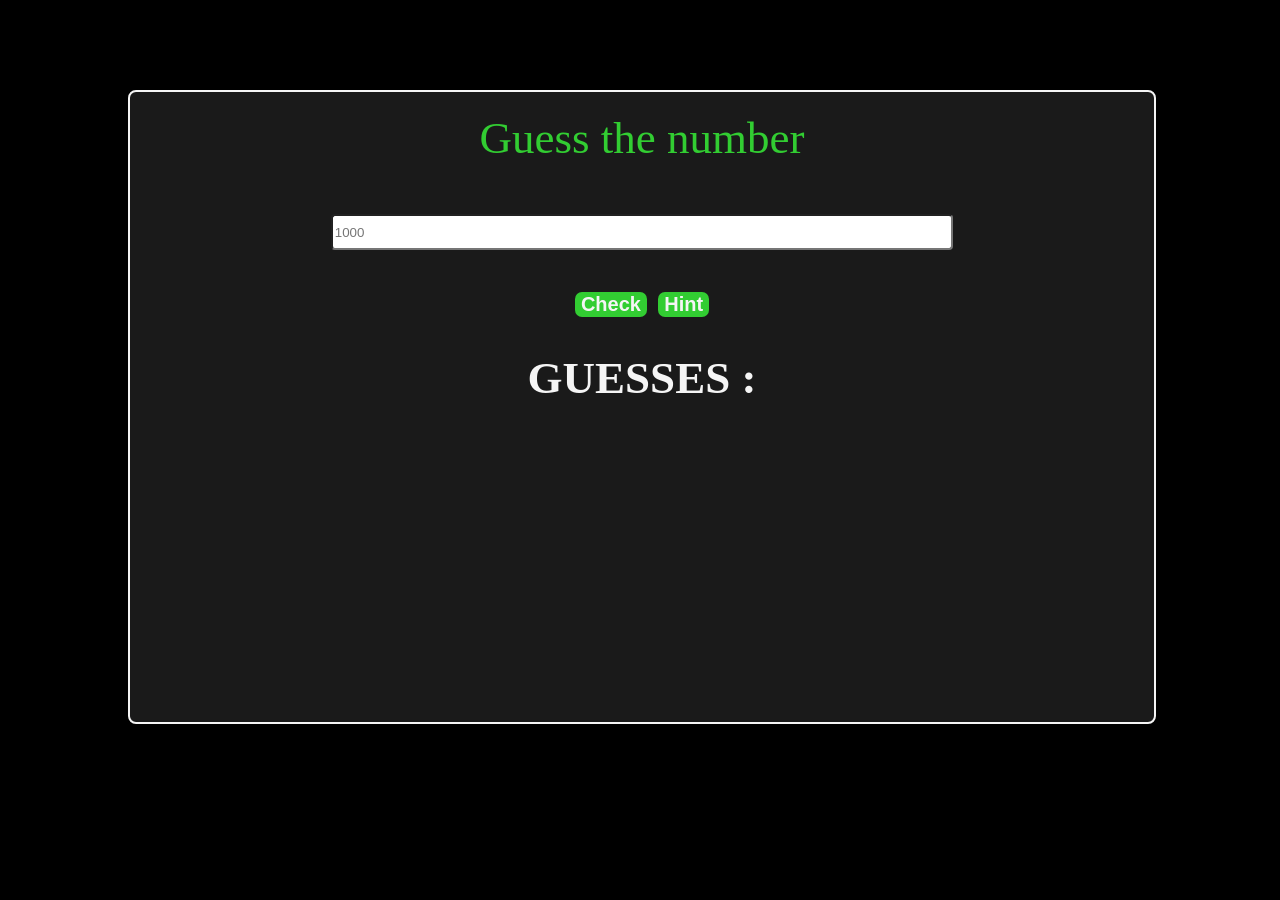
<file: htmls/ng.html>
<!DOCTYPE html>
<html lang="en">
<head>
    <meta charset="UTF-8">
    <meta name="viewport" content="width=device-width, initial-scale=1.0">
    <title>Guess the number</title>
    <style>
        body{
            padding: 0;
            margin: 0;
            font-size: 5vh;
            background-color: black;
        }
        #game{
            min-height: 70vh;
            width: 80vw;
            margin-left: 10vw;
            margin-top: 10vh;
            background-color: rgba(255, 255, 255, 0.1);
            color: whitesmoke;
            display:flex;
            flex-direction: column;
            gap:40px;
            border-color: whitesmoke;
            border-width: 2px;
            border-radius: 8px;
            border-style: solid;
            backdrop-filter: blur(12px);
        }
        #inputs{
            display: flex;
            flex-direction: column;
            gap: 20px;
        }
        button{
            width:60px;
            align-self: center;
            background-color: limegreen;
            color: whitesmoke;
            border: 0px;
            border-radius: 7px;
            font-weight: bold;
            font-size: 20px;
            width: fit-content;
            transition: all 0.3s ease-in-out;
        }
        button:hover, #hint:hover{
            font-size: 25px;
            background-color: limegreen;
            background-color: whitesmoke;
            color:limegreen;
            border-width: 10px;
            box-shadow: 0 0 5px limegreen ;
            border-color: whitesmoke;
        }
        #inp{
            width: 60%;
            align-self: center;
        }
        #logo{
            margin-top: 20px;
            align-self: center;
            color: limegreen;
        }
        #cans{
            margin-top: -40px;
            color:lime;
            display:none;
        }
        #ans{
            color: rgb(255, 101, 101);
            margin-top: -60px;
        }
        input{
            border-radius: 4px;
            outline: none;
            box-shadow: none;
            height: 30px;
        }
        #anshead{
            margin-top: -10px;
            align-self: center;
        }
        #butdiv{
            justify-content: center;
            align-self: center;
            gap: 15px;
        }
        #hintdiv{
            margin-top: -30px;
            font-size: 10px;
            color: whitesmoke;
            align-self: center;
        }
        #re{
            display:none;
        }
        #anss{
            gap:1px;
            align-self: center;
        }
    </style>
</head>
<body>
    <div id="game">
        <div id="logo">Guess the number</div>
        <div id="hintdiv"></div>
        <div id="inputs">
            <input id="inp" placeholder="1000">
            <div id="butdiv">
                <button id="but" onclick="check()">Check</button>
                <button id="hint" onclick="hint()">Hint</button>
                <button id="re" onclick="restart()">Play again</button>
            </div>
        </div>
        <div id="anshead"><b>GUESSES :</b></div>
        <div id='anss'>
            <div id="cans"></div>
            <div id="ans"></div>
        </div>
    </div>
    <script>
        let num=Math.floor(Math.random()*1000000)
        let guess=[]
        let correctans=[]
        let a=0
        function check(){
            a+=1
            alert(num)
            ans=document.getElementById('inp').value;
            if (ans==num){
                document.getElementById('cans').innerText= ans + '✅'
                document.getElementById('cans').style.display= 'block'
                document.getElementById('ans').style.marginTop= '-37px'
                document.getElementById('hintdiv').innerHTML='You guessed the number in '+ a + ' tries';
                document.getElementById('re').style.display='block';
            }
            if (ans>num){
                guess.push(`\n${ans} ⬇️`)
                document.getElementById('ans').innerText= guess.toReversed()
            }
            if (ans<num){
                guess.push(`\n${ans} ⬆️`)
                document.getElementById('ans').innerText= guess.toReversed()
            }
        }
        function hint(){
            document.getElementById('hintdiv').innerHTML='Number of digits is: '+ num.toString().length;
        }
        document.getElementById('ans').innerText= guess.toReversed()
        function restart(){
            guess=[];
            document.getElementById('cans').innerText= ans 
            document.getElementById('cans').style.display= 'none'
            document.getElementById('ans').innerText= guess.toReversed()
            num = Math.floor(Math.random()*1000000);
            document.getElementById('hintdiv').innerHTML=' '
            document.getElementById('re').style.display='move';

        }
        document.getElementById('inp').addEventListener('keydown',function(e){
            if (e.key=='Enter'){
                check();
            }
        })
    </script>
</body>
</html>
</file>
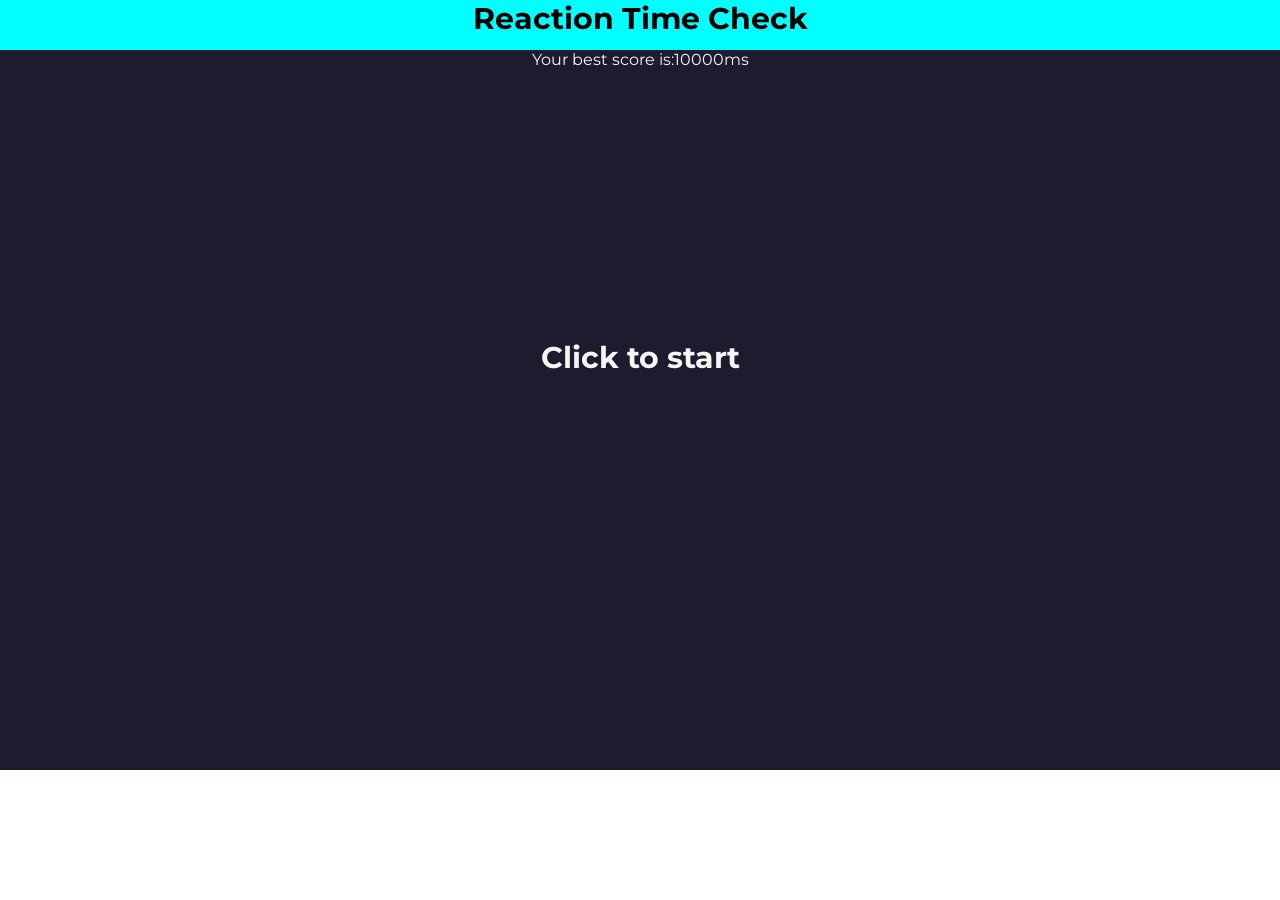
<file: htmls/rt.html>
<!DOCTYPE html>
<html lang="en">
<head>
    <meta charset="UTF-8">
    <meta name="viewport" content="width=device-width, initial-scale=1.0">
    <title>Reaction Time</title>
    <style>
        
        @import url('https://fonts.googleapis.com/css2?family=Montserrat:ital,wght@0,100..900;1,100..900&display=swap');

        body {
        font-family: 'Montserrat', sans-serif;
        }

        body{
            margin:0;
            padding:0;
        }
        #title{
            background-color: cyan;
            font-size: 30px;
            font-weight: bolder;
            text-align: center;
            height: 50px;
            align-self: center;
        }
        #game{
            background-color: #1e1b2e ;
            height: 80vh;
            display:flex;
            align-items: center;
            flex-direction: column;
        }
        #announce{
            color: whitesmoke;
            text-align: center;
            font-weight: bolder;
            font-size: 30px;
            margin-top: 30vh;
            justify-content: center;
        }
        #stats{
            color:whitesmoke;
            display:flex;
        }
    </style>
</head>
<body>
    <div id='title'>Reaction Time Check</div>
    <div id="game">
        <div id=stats>
            Your best score is:
            <div id="best"></div>
        </div>
        <div id="announce"></div>
        <div id='time'></div>
    </div>

    <script>
        const time=document.getElementById('time');
        const announce= document.getElementById('announce')
        const bg = document.getElementById('game')
        let state='prestart';
        let round=0;
        let timer=0;
        let starttime=0;
        let best = Number(localStorage.getItem('bestrt')) || 10000 ;

        document.getElementById('best').innerHTML= ' Your best time is: '+ best ==10000 ? 0 : Math.floor(best) + 'ms';
        let pretimer=0
        if (state=='prestart'){
            announce.innerHTML = 'Click to start';
        }

        bg.addEventListener('click',function (){
            if (state=='prestart'){
                state='start';
                time.innerHTML=' '
                announce.innerHTML = 'Wait for background to turn green';
                bg.style.backgroundColor= 'red';

                setTimeout(()=>{
                    bg.style.backgroundColor = 'lime';
                    announce.style.color = '#000000';
                    announce.innerHTML= 'Click!!!';
                    counting='start';
                    starttime= performance.now();
                    state='green'
                },Math.floor(Math.random()*3000)+2000);
            }
            

            
        });
    

        bg.addEventListener('click',function (){
            if (bg.style.backgroundColor=='lime'){
                timer= performance.now()-starttime;
                bg.style.backgroundColor='#1e1b2e';
                bg.style.color = 'whitesmoke';
                announce.style.color = 'whitesmoke';
                time.innerHTML=Math.floor(timer)+'ms';
                announce.innerHTML='Click to start again';
                state='prestart';
                if (best>timer){
                    localStorage.setItem('bestrt',String(timer));
                    best = timer;
                    document.getElementById('best').innerHTML= ' Your best time is: '+ best ==10000 ? 0 : Math.floor(best) + 'ms';
                }
            }



            


        });


    </script>
</body>
</html>
</file>
